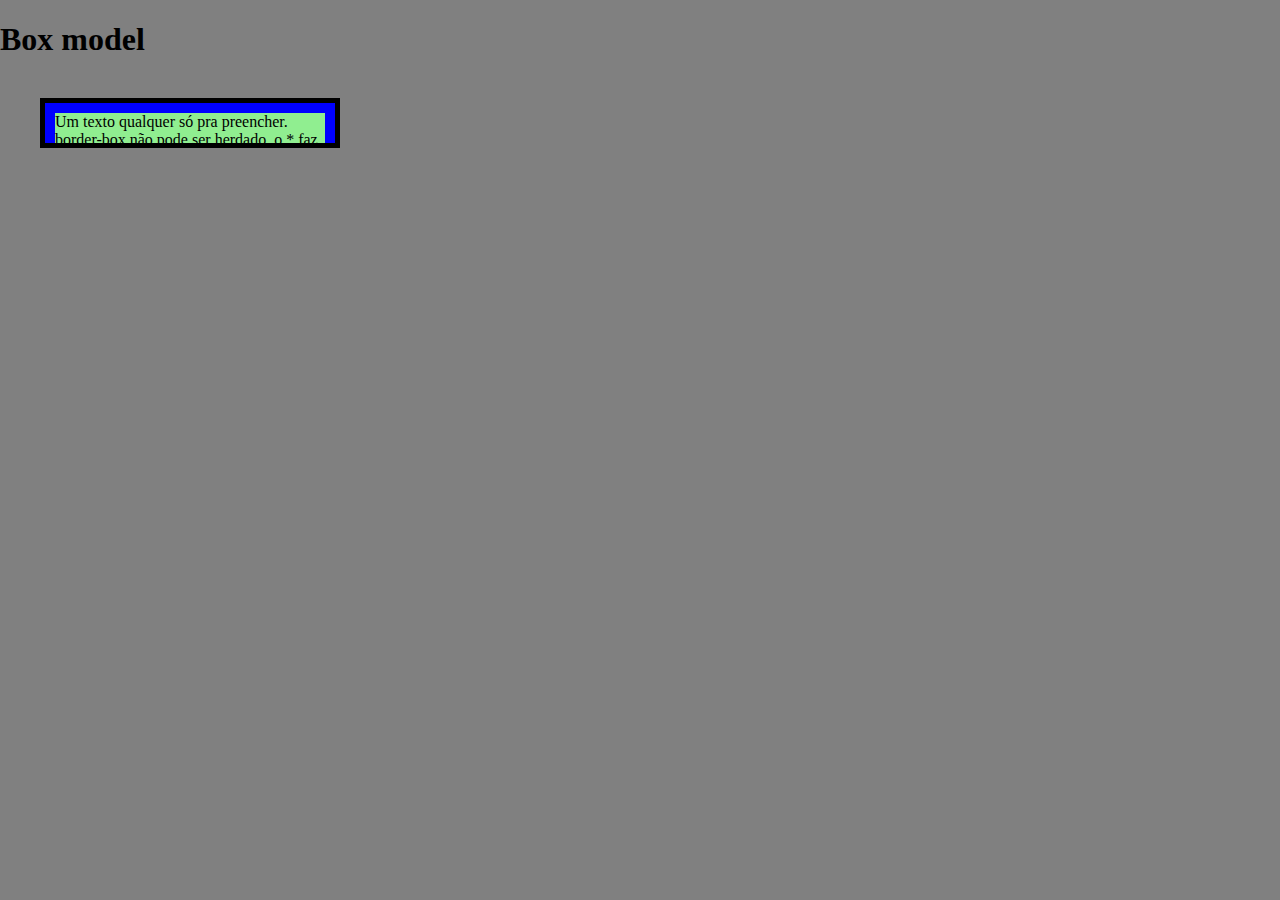
<file: index.html>
<!DOCTYPE html>
<html lang="en">

<head>
    <meta charset="UTF-8">
    <meta name="viewport" content="width=device-width, initial-scale=1.0">
    <title>Document</title>
    <link rel="stylesheet" type="text/css" href="style.css" />
</head>

<body>
    <h1>Box model</h1>
    <div id="box">
        <div id="content">Um texto qualquer só pra preencher. border-box não pode ser herdado. o * faz com que todo o
            documento tenha a mesma propriedade. se um elemento com margin bottom e outro com margin top colapsarem a
            que tiver maior tamnho prevalece</div>
    </div>

</body>

</html>
</file>
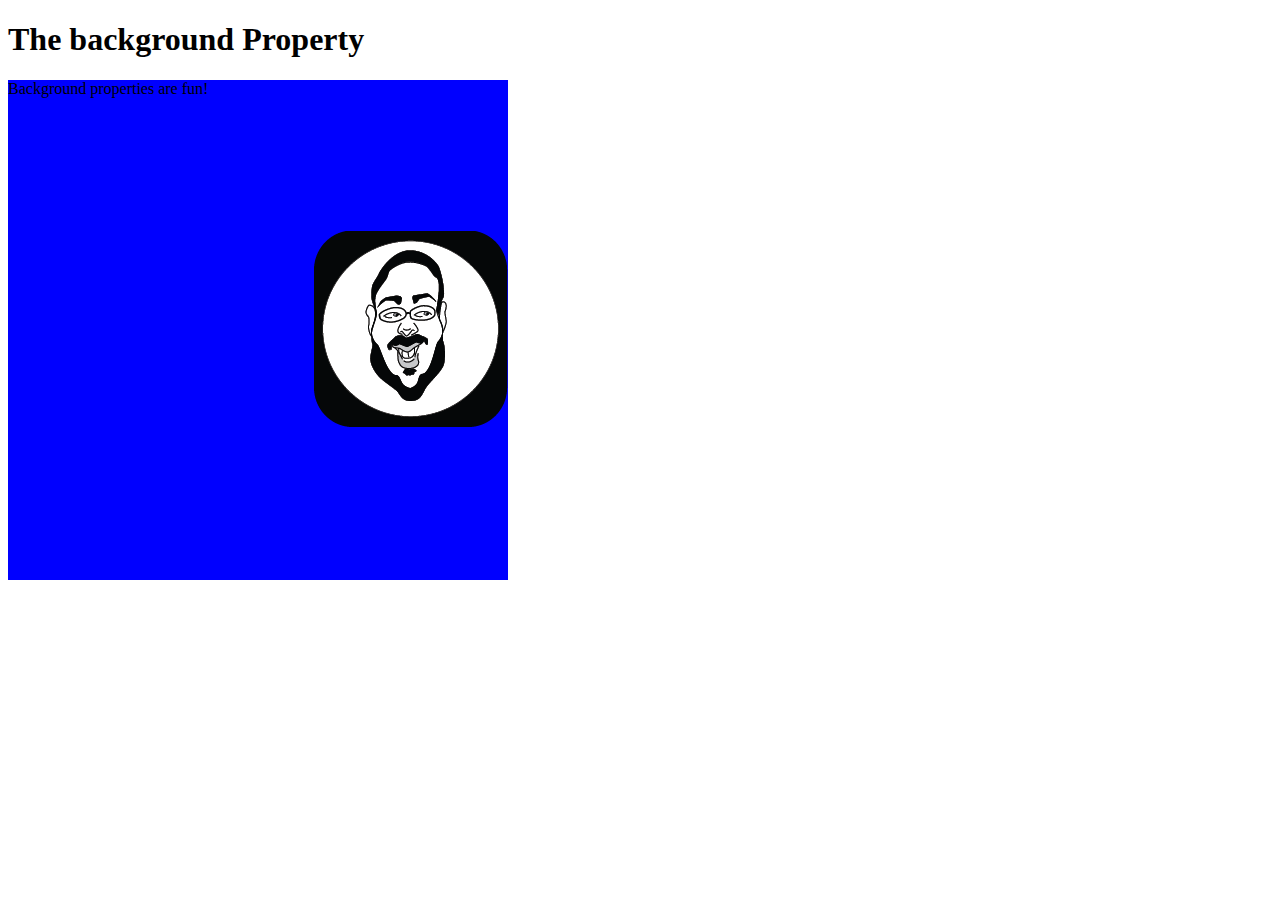
<file: bcg.html>
<!DOCTYPE html>
<html>

<head>
    <meta charset="utf-8">
    <title>Background</title>
    <style>
        #bg {
            width: 500px;
            height: 500px;/*
            background-color: blue;
            background-image: url('yaakov.png');
            background-repeat: no-repeat;
            background-position: top; /*pode ser right , bottom, etc */
            background: url('yaakov.png') no-repeat right center blue; /*resume rtodas as propriedades*/
        }
    </style>
</head>

<body>
    <h1>The background Property</h1>
    <div id="bg">Background properties are fun!</div>
</body>

</html>
</file>
<file: style.css>
*{
    box-sizing: border-box;
}
body{
    margin: 0;
    padding: 0;
    background-color: grey;
}

#box{
    background-color: blue;
    padding: 10px;
    border: 5px solid black;
    margin: 40px;
    width: 300px;
    height: 50px;
    box-sizing:  border-box;
    /*overflow: visible; ---- conteudo sai para fora do box visivelmente* - é default*/
    overflow: auto; /* scrollbar é colocada para ver o resto */
}

#content{
    background-color: #90ee90;
}

h1{
    margin-bottom: 30px;
}
</file>
